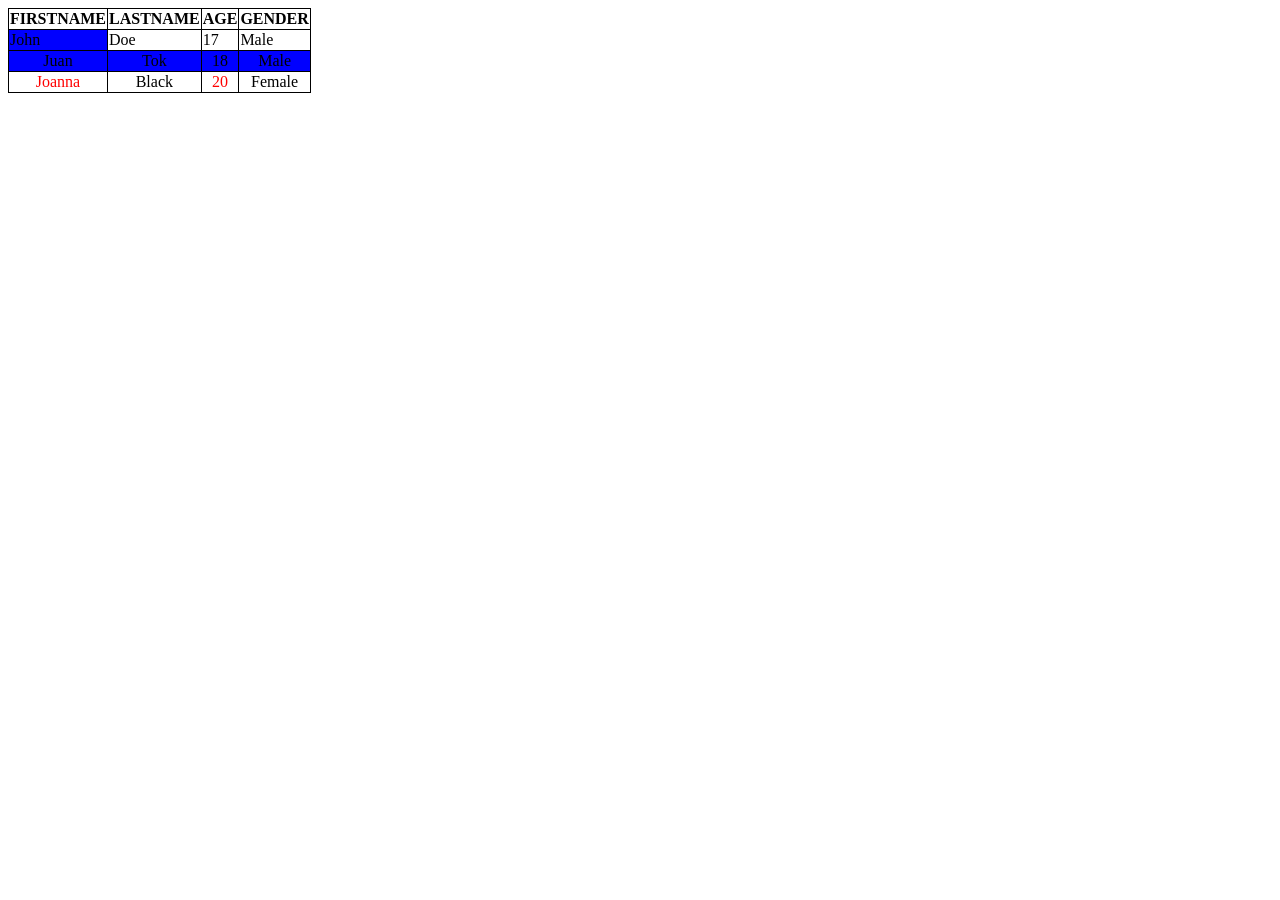
<file: Lab3/index.html>
<!DOCTYPE html>
 <html lang="en">
 <head>
    <meta charset="UTF-8">
    <meta name="viewport" content="width=device-width, initial-scale=1.0">
    <title>SET B</title>
 </head>
 <body>
    <table>
        
        <th>FIRSTNAME</th>
        <th>LASTNAME</th>
        <th>AGE</th>
        <th>GENDER</th>

        <tr>
            <td class="red">John</td>
            <td>Doe</td>
            <td>17</td>
            <td>Male</td>
        </tr>
        

        <tr = style = "background-color: blue;" >
            <td class = "centeralign">Juan</td>
            <td = style = "text-align: center;">Tok</td>
            <td = style = "text-align: center;">18</td>
            <td = style = "text-align: center;">Male</td>
        </tr>

        <tr = style = "text-align: center;">
            <td = style = "color: red;">Joanna</td>
            <td>Black</td>
            <td = style = "color: red;">20</td>
            <td>Female</td>
        </tr>

        <link rel="stylesheet" href="style.css">
    </table>
    
 </body>
 </html>
</file>
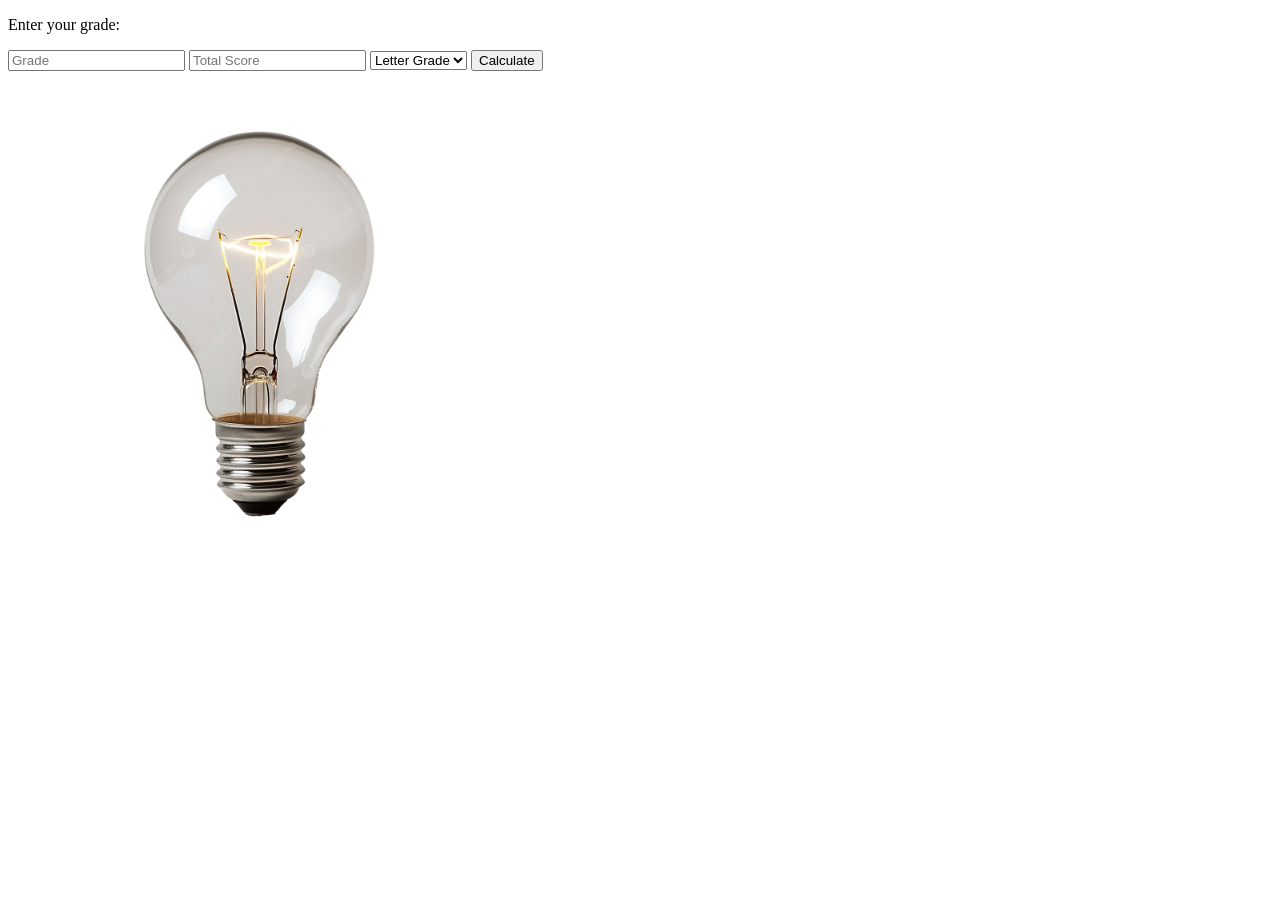
<file: Lab7/index.html>
<!DOCTYPE html>
<html lang="en">
<head>
    <meta charset="UTF-8">
    <meta name="viewport" content="width=device-width, initial-scale=1.0">
    <title>Document</title>
</head>
<body>
    <p id = "result">Enter your grade: </p>
    <input type="text" id="grade" placeholder="Grade">
    <input type="text" id="score" placeholder="Total Score">
    <select id="select">
        <option value = "letter">Letter Grade</option>
        <option value = "passfail">Pass/Fail</option>
    </select>

    <button onclick="calculate()">Calculate</button>
    <br>
    <img src="two.png" id="image" style = "width: 500px; height: 500px;" alt="">

    <script>
    function calculate(){

        let grade = Number(document.getElementById("grade").value);
        let score = Number(document.getElementById("score").value);
        let finalResult = document.getElementById("result").value;
        finalResult = Number(grade / score) * 100;

        let select = document.getElementById("select").value;

        if(select == "letter"){
            if (finalResult >= 91) {
                document.getElementById("result").textContent = "Excellent";
                document.getElementById("image").src = "one.png";
            }
            else if (finalResult >= 86){
                document.getElementById("result").textContent = "Great";
                document.getElementById("image").src = "one.png";
            }
            else if (finalResult >= 81){
                document.getElementById("result").textContent = "Good";
                document.getElementById("image").src = "one.png";
            }
            else if (finalResult >= 75){
                document.getElementById("result").textContent = "Nice";
                document.getElementById("image").src = "one.png";
            }
            else {
                document.getElementById("result").textContent = "Better luck next time";
                document.getElementById("image").src = "two.png";
            }
            
        }
        else if(select == "passfail"){
            if (finalResult >= 75) {
                document.getElementById("result").textContent = "Pass";
                document.getElementById("image").src = "one.png";
            }
            else{
                document.getElementById("result").textContent = "Fail";
                document.getElementById("image").src = "two.png";
            }
        }
    }
    </script>
</body>
</html>
</file>
<file: Lab3/style.css>
table, th, td {
    border: 1px solid black;
    border-collapse: collapse;
}

.red {
    background-color:blue;
}

.centeralign{
    text-align: center;
}
</file>
